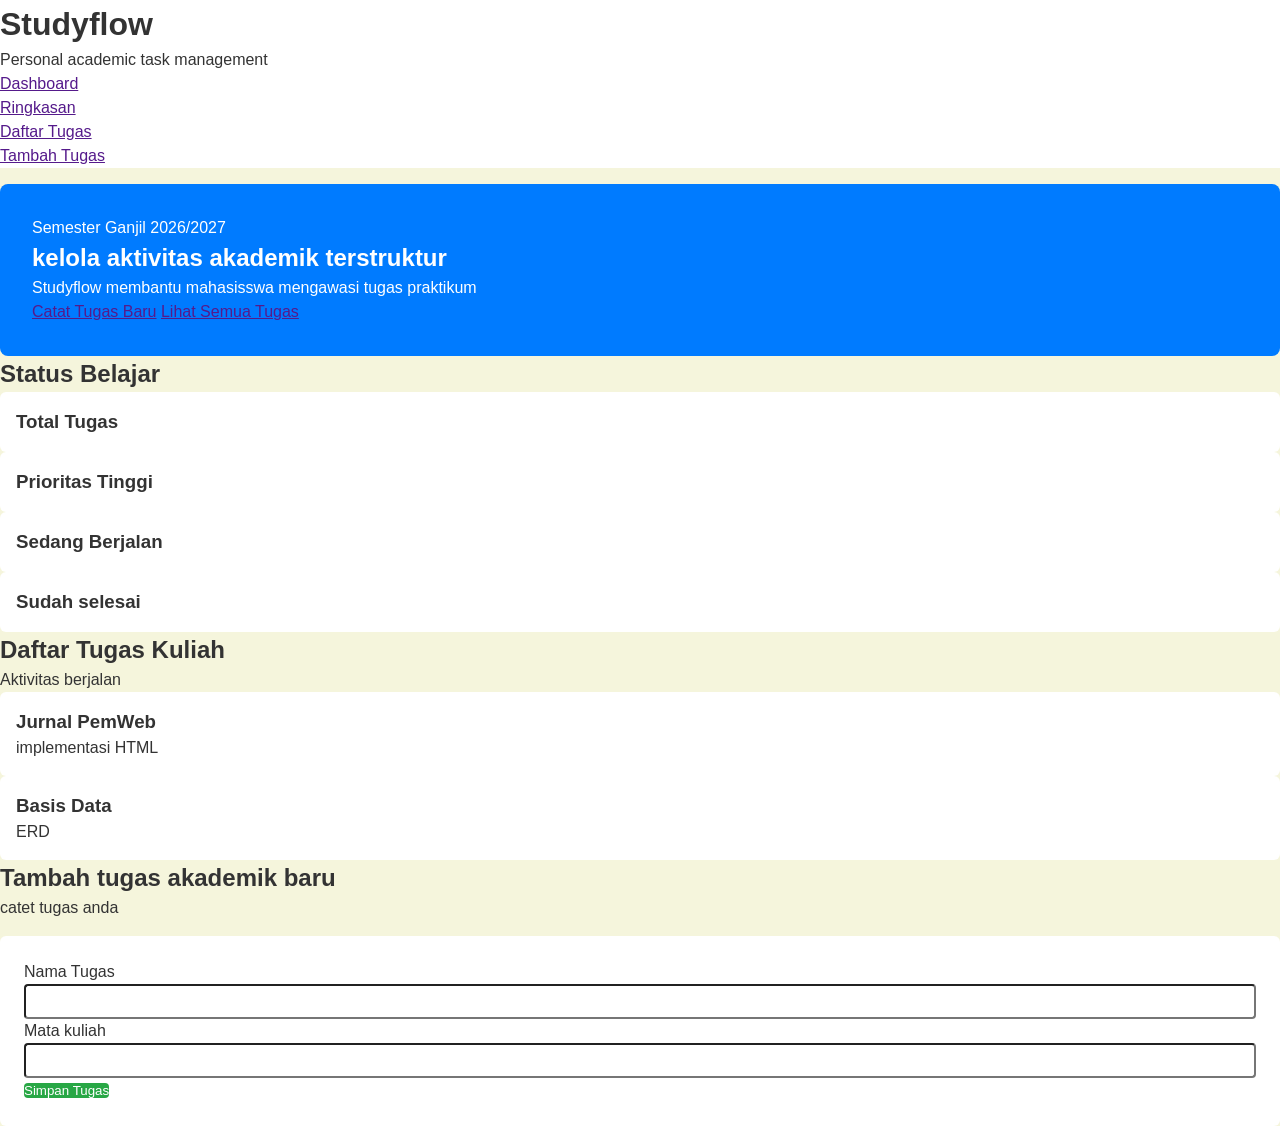
<file: index.html>
<!DOCTYPE html>
<html lang="en">

<head>
    
    <style>
        *{
            box-sizing: border-box;
            margin: 0;
            padding: 0;
            font-family: sans-serif;
        }

        body{
            background-color: beige;
            color: #333;
            line-height: 1.5;
        }

        header{
            background-color: white;
            display: flex;
            justify-content: space-between;
            align-items: center;
        }

        #dashboard{
            background: #007bff;
            color: #fff;
            padding: 2rem;
            border-radius: 8px;
            margin-top: 1rem;
        }

        article{
            background: #fff;
            padding: 1rem;
            border-radius: 6px;
        }

        form{
            background:  #fff;
            border-radius: 6px;
            margin-top: 1rem;
            padding:  1.5rem;
        }

        label{
            display: block;
            font-weight: 500;
        }

        input{
            width: 100%;
            padding: 0.5rem;
            border-radius: 4px;
        }

        button{
            background: #28a745;
            color: #fff;
            border: none;
            border-radius: 4px;
            cursor: pointer;
        }
    </style>
    <!--  <meta charset="UTF-8">
    <meta name="viewport" content="width=device-width, initial-scale=1.0">
     -->
</head>


<body>
    <!--- header & navigasi -->
    <header>
        <div>
            <div>
                <div>
                    <h1>Studyflow</h1>
                    <p>Personal academic task management</p>
                </div>
            </div>

            <nav>
                <ul>
                    <li><a href="">Dashboard</a></li>
                    <li><a href="">Ringkasan</a></li>
                    <li><a href="">Daftar Tugas</a></li>
                    <li><a href="">Tambah Tugas</a></li>
                </ul>
            </nav>
        </div>
    </header>

    <main>

        <!-- Dashboard -->
        <section id="dashboard">
            <div>
                <span>Semester Ganjil 2026/2027</span>
                <h2>kelola aktivitas akademik terstruktur</h2>
                <p>Studyflow membantu mahasisswa mengawasi tugas praktikum</p>

                <div>
                    <a href="">Catat Tugas Baru</a>
                    <a href="">Lihat Semua Tugas</a>
                </div>
            </div>
        </section>

        <!-- Ringkasan -->
        <section id="task-summary">
            <div>
                <h2>Status Belajar</h2>
            </div>

            <div>
                <article>
                    <h3>Total Tugas</h3>
                </article>

                <article>
                    <h3>Prioritas Tinggi</h3>
                </article>

                <article>
                    <h3>Sedang Berjalan</h3>
                </article>

                <article>
                    <h3>Sudah selesai</h3>
                </article>
            </div>
        </section>

        <!-- List Tugas -->
         <section>
            <div>
                <div>
                    <h2>Daftar Tugas Kuliah</h2>
                    <p>Aktivitas berjalan</p>
                </div>
            </div>

            <div>
                <article>
                    <h3>Jurnal PemWeb</h3>
                    <p>implementasi HTML</p>
                </article>

                <article>
                    <h3>Basis Data</h3>
                    <p>ERD</p>
                </article>
            </div>
         </section>

        <!--- add task form --->
          <section id="add-tasks">
            <div>
                <h2>Tambah tugas akademik baru</h2>
                <p>catet tugas anda</p>
            </div>

            <form action="">
                <!-- judul -->
                <div>
                    <label for="">Nama Tugas</label>
                    <input type="text">
                </div>

                <!-- baris mata kuliah -->
                <div>
                    <label for="">Mata kuliah</label>
                    <input type="text">
                </div>

                <div>
                    <button>Simpan Tugas</button>
                </div>
            </form>
          </section>

    </main>
</body>

</html>
</file>
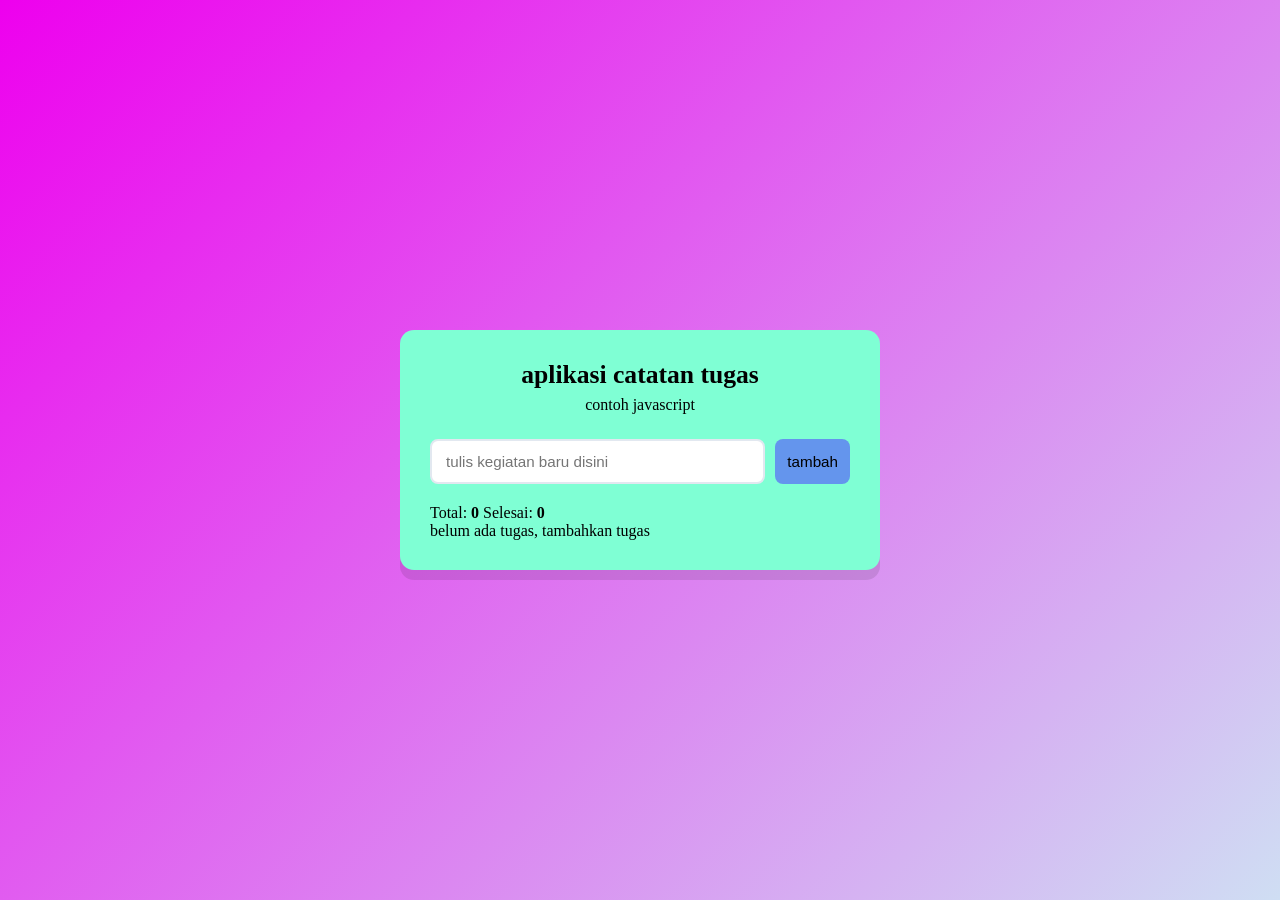
<file: index2.html>
<!DOCTYPE html>
<html lang="en">
<head>
    <meta charset="UTF-8">
    <meta name="viewport" content="width=device-width, initial-scale=1.0">
    <title>Javascript</title>
    <link rel="stylesheet" href="style.css">
</head>
<body>
    <div class="container">
        <header>
            <h1>aplikasi catatan tugas</h1>
            <p1 class="subtitle"> contoh javascript</p1>
        </header>

        <form id="todo-form">
            <input 
            type="text"
            id="todo-input"
            placeholder="tulis kegiatan baru disini"
            autocomplete="off">

            <button type="submit" id="add-btn">tambah</button>
        </form>

        <div class="statur-bar">
            <span>Total: <strong id="total-count">0</strong></span>
            <span>Selesai: <strong id="complatedCount">0</strong></span>
        </div>

        <ul id="todo-list"></ul>

        <p id="empty-message" class="empty-message">belum ada tugas, tambahkan tugas</p>

    </div>

    <script src="index2.js"></script>
    
</body>
</html>
</file>
<file: style.css>
*{
    margin: 0;
    padding: 0;
    box-sizing: border-box;
}

body {
    background: linear-gradient(135deg, #e0ef, #cfdef3);
    min-height: 100vh;
    display: flex;
    justify-content: center;
    align-items: center;
    padding: 20px;
}

.container {
    background-color: aquamarine;
    width: 100%;
    max-width: 480px;
    padding: 30px;
    border-radius: 14px;
    box-shadow: 0 10px rgba(0, 0, 0, 0.1);
}

header{
    text-align: center;
    margin-bottom: 25px;
}

header h1{
    font-size: 1.6rem;
    color: #010101;
    margin-bottom: 6px;
}

#todo-form {
    display: flex;
    gap: 10px;
    margin-bottom: 20px;
}

#todo-input{
    flex: 1;
    padding: 12px 14px;
    border: 2px solid #e2e8f0;
    border-radius: 8px;
    font-size: 0.95rem;
}

#todo-input:focus{
    border-color: blueviolet;
}

#add-btn{
    padding: 12px 12px;
    background-color: cornflowerblue;
    border: none;
    border-radius: 8px;
    font-size: 0.95rem;
    cursor: pointer;
    transition: background-color 0.25s, transform 0.1s;
}
</file>
